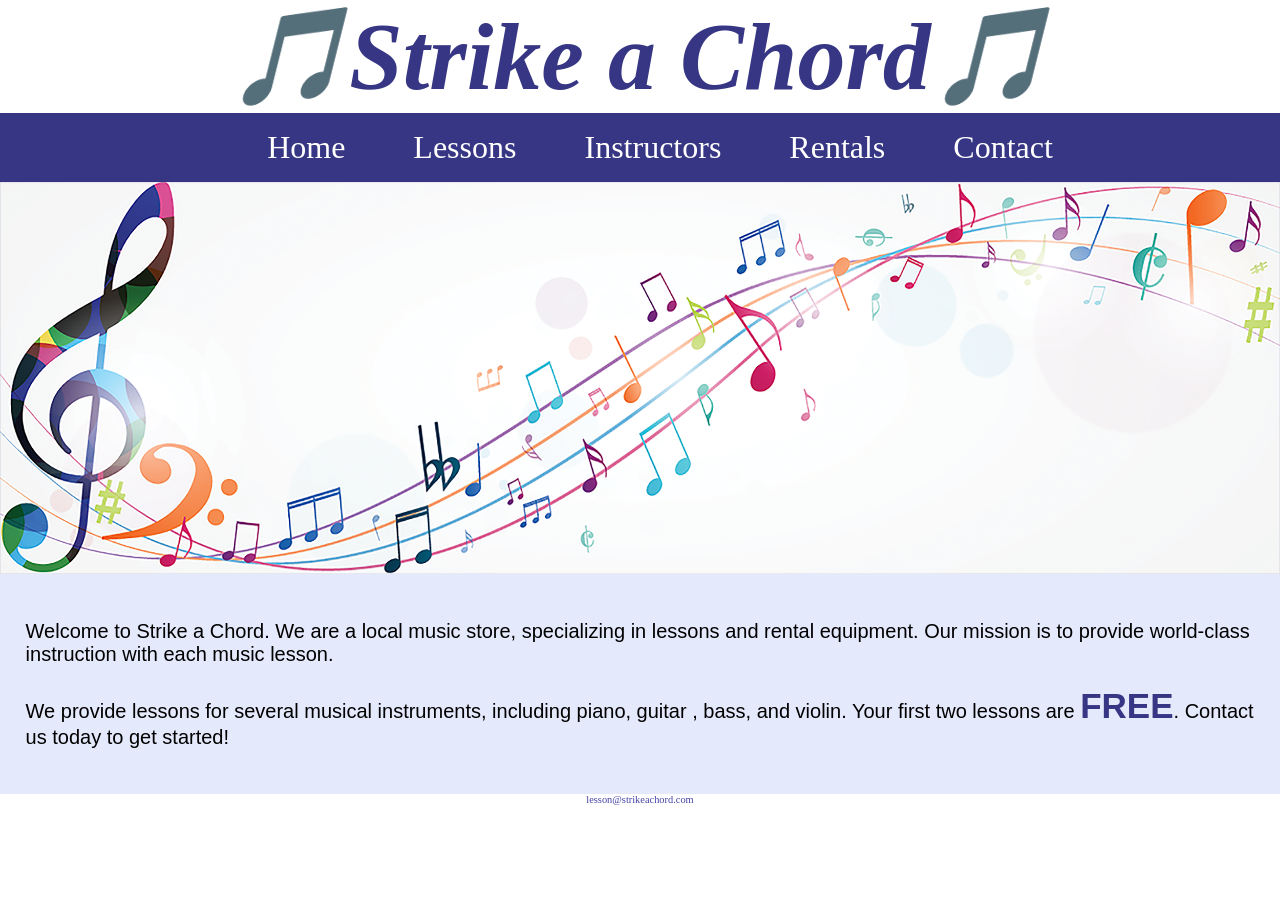
<file: index.html>
<!DOCTYPE html>
<html lang="en">
  <head>
    <meta charset="UTF-8">
    <meta name="viewport" content="width=device-width, initial-scale=1.0">
    <title>Strike a Chord</title>
    <link rel="stylesheet" href="css/styles.css">
  </head>
  <body>
    <header>
      <h1>&#127925;Strike a Chord&#127925;</h1>
    </header>
    <nav>
      <ul>
        <li><a href="index.html">Home</a></li>  
        <li><a href="lessons.html">Lessons</a></li>
        <li><a href="instructors.html">Instructors</a></li>
        <li><a href="rentals.html">Rentals</a></li>
        <li><a href="contact.html">Contact</a></li>
      </ul>
      <!-- Hero Image -->
      <div id="hero">
        <img src="images/music-notes.png" alt="colorful music notes">
      </div>
    </nav>
    <main>
      <div id="intro">
        <p> Welcome to Strike a Chord. We are a local music store, specializing in lessons and rental equipment. Our mission is to provide world-class instruction with each music lesson.  </p>
        <p> We provide lessons for several musical instruments, including piano, guitar , bass, and violin. Your first two lessons are <span class="action">FREE</span>. Contact us today to get started! </p>
      </div>
    </main>
    <footer>
      <a href="mailto:lesson@strikeachord.com">lesson@strikeachord.com</a>
    </footer>
  </body>
</file>
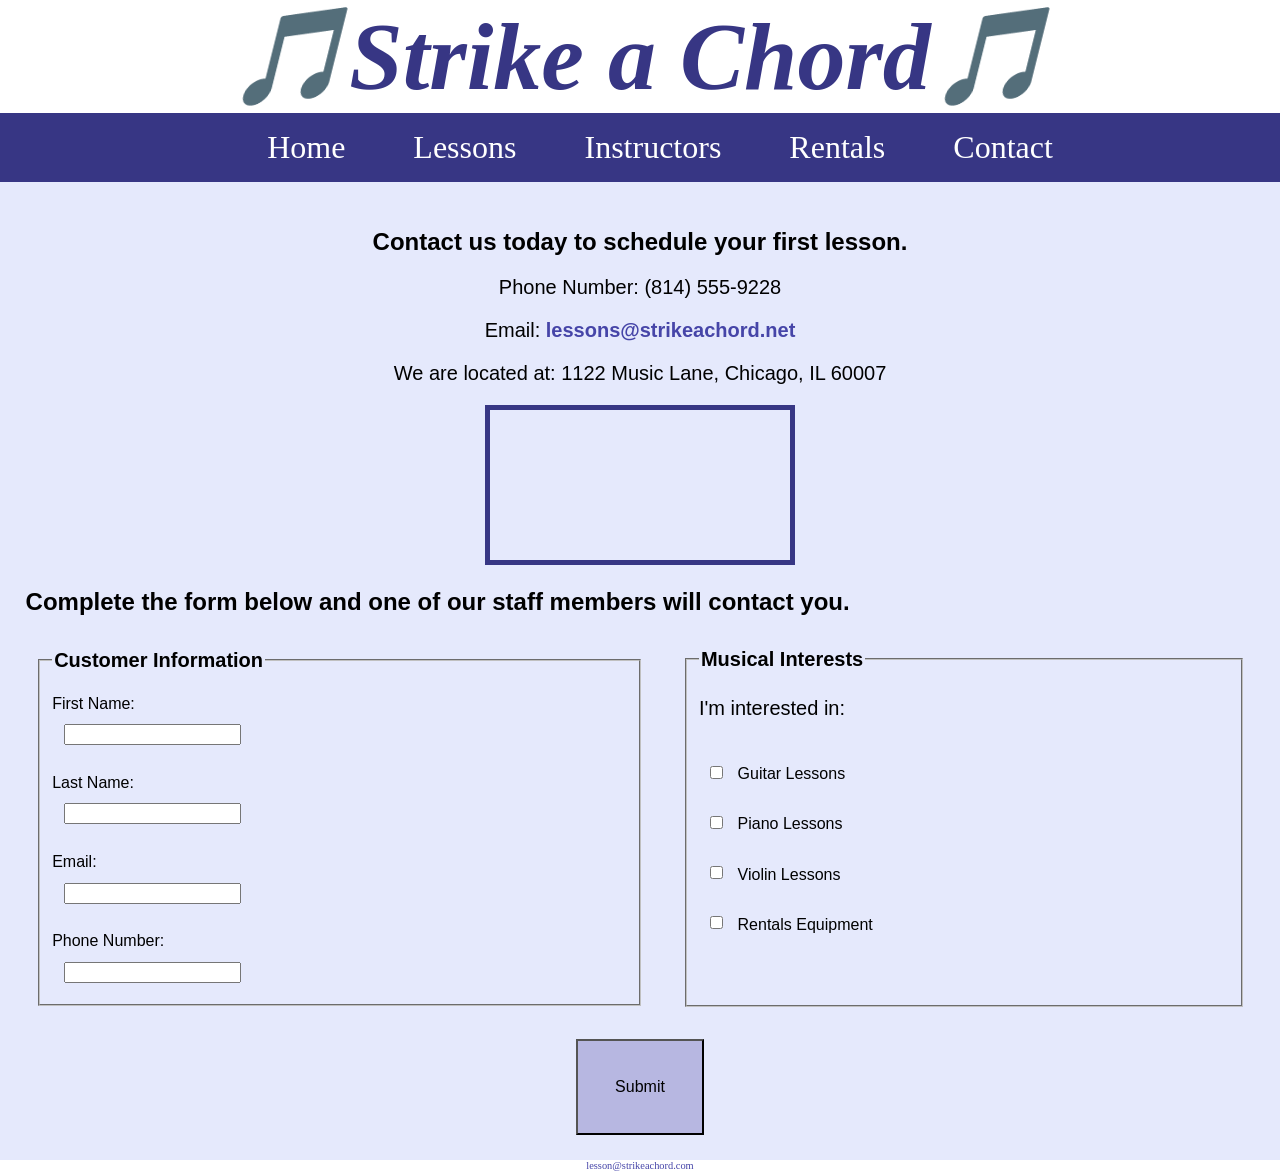
<file: contact.html>
<!DOCTYPE html>
<html lang="en">
  <head>
    <meta charset="UTF-8">
    <meta name="viewport" content="width=device-width, initial-scale=1.0">
    <title>Strike a Chord Contact</title>
    <link rel="stylesheet" href="css/styles.css">
  </head>
  <body>
    <header>
      <h1>&#127925;Strike a Chord&#127925;</h1>
    </header>
    <nav>
       <ul>
        <li><a href="index.html">Home</a></li>  
        <li><a href="lessons.html">Lessons</a></li>
        <li><a href="instructors.html">Instructors</a></li>
        <li><a href="rentals.html">Rentals</a></li>
        <li><a href="contact.html">Contact</a></li>
      </ul>
    </nav>
    <main>
      <div id="contact">
        <h2>Contact us today to schedule your first lesson.</h2>
        <p>Phone Number: (814) 555-9228</p>
        <p>Email: <a href="mailto:lessons@strikeachord.net">lessons@strikeachord.net</a></p>
        <p>We are located at: 1122 Music Lane, Chicago, IL 60007</p>
        <iframe src="https://www.google.com/maps?q=Chicago,+IL&output=embed" class="map"
        allowfullscreen="" loading="lazy"></iframe>
      </div>
      <div id="form">
        <h2>Complete the form below and one of our staff members will contact you.</h2>
        <!-- Form fields will be added here -->
        <form class="form-grid">
          <fieldset>
            <legend>Customer Information</legend>

            <label for="fname">First Name:</label>
            <input type="text" name="fname" id="fname">

            <label for="lname">Last Name:</label>
            <input type="text" name="lname" id="lname">

            <label for="email">Email:</label>
            <input type="email" name="email" id="email">

            <label for="phone">Phone Number:</label>
            <input type="tel" name="phone" id="phone">
          </fieldset>
          
          <fieldset>
            <legend>Musical Interests</legend>
            <p>I'm interested in:</p>

            <label for="guitarless">
              <input type="checkbox" name="interest" id="guitarless" value="Guitar Lessons">
              Guitar Lessons 
            </label> 

            <label for="pianoless">
              <input type="checkbox" name="interest" id="pianoless" value="Piano Lessons">
              Piano Lessons
            </label>

            <label for="violinless">
              <input type="checkbox" name="interest" id="violinless" value="Violin Lessons">
              Violin Lessons
            </label>

            <label for="rent">
              <input type="checkbox" name="interest" id="rent" value="Rentals Equipment">
              Rentals Equipment
            </label>
          </fieldset>
          <input type="submit" class="btn" id="submit">
        </form>
      </div>
    </main>
    <footer>
      <a href="mailto:lesson@strikeachord.com">lesson@strikeachord.com</a>
    </footer>
  </body>
</file>
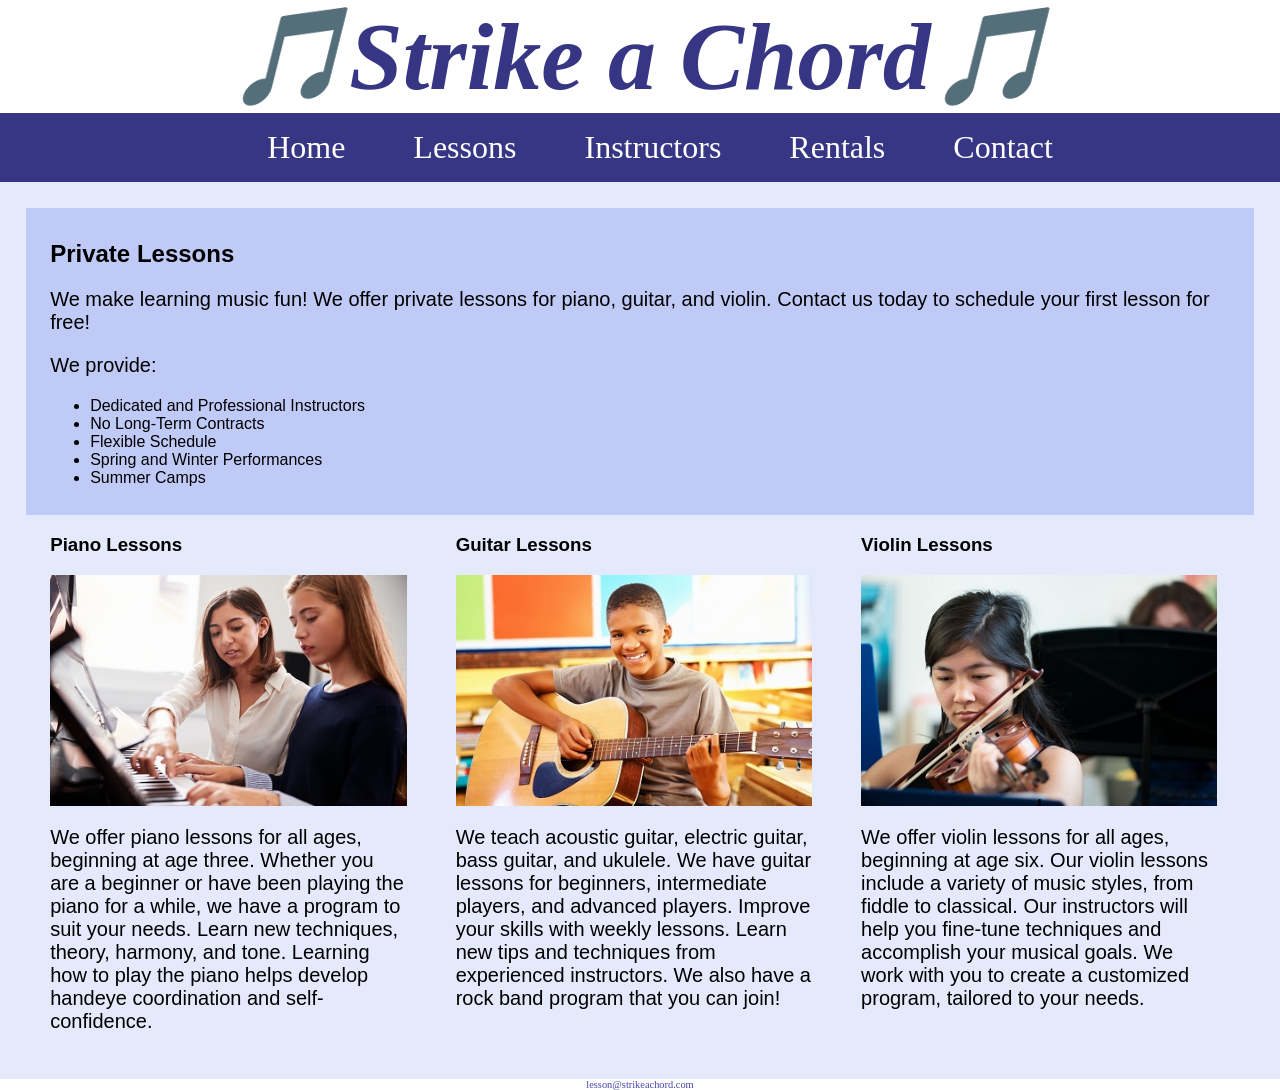
<file: lessons.html>
<!DOCTYPE html>
<html lang="en">
  <head>
    <meta charset="UTF-8">
    <meta name="viewport" content="width=device-width, initial-scale=1.0">
    <title>Strike a Chord Lessons</title>
    <link rel="stylesheet" href="css/styles.css">
  </head>
  <body>
    <header>

      <h1>&#127925;Strike a Chord&#127925;</h1>
    </header>

    <nav>
      <ul>
        <li><a href="index.html">Home</a></li>  
        <li><a href="lessons.html">Lessons</a></li>
        <li><a href="instructors.html">Instructors</a></li>
        <li><a href="rentals.html">Rentals</a></li>
        <li><a href="contact.html">Contact</a></li>
      </ul>
    </nav>

    <main>
    <div id="info">
      <h2>Private Lessons</h2>

      <p>We make learning music fun! We offer private lessons for piano,
      guitar, and violin. Contact us today to schedule your first lesson
      for free! </p>

      <p>We provide:</p>

      <ul>

      <li>Dedicated and Professional Instructors</li>
      <li>No Long-Term Contracts</li>
      <li>Flexible Schedule</li>
      <li>Spring and Winter Performances</li>
      <li>Summer Camps</li>

      </ul>

    </div>
    <div id="piano">
      <h3>Piano Lessons</h3>
      <img src="piano-lesson.jpg" alt="piano teacher and student
      sitting at a piano">
      <p>We offer piano lessons for all ages, beginning at age three.
      Whether you are a beginner or have been playing the piano for a while,
      we have a program to suit your needs. Learn new techniques, theory,
      harmony, and tone. Learning how to play the piano helps develop handeye
      coordination and self-confidence.</p>
    </div>
    <div id="guitar">
      <h3>Guitar Lessons</h3>
      <img src="child-guitar.jpg" alt="child with a smile holding a
      guitar">
      <p>We teach acoustic guitar, electric guitar, bass guitar, and
      ukulele. We have guitar lessons for beginners, intermediate players,
      and advanced players. Improve your skills with weekly lessons. Learn
      new tips and techniques from experienced instructors. We also have a
      rock band program that you can join!</p>
    </div>
    <div id="violin">
      <h3>Violin Lessons</h3>
      <img src="woman-violin.jpg" alt="violin teacher and student
      sitting with a violin">
      <p>We offer violin lessons for all ages, beginning at age six. Our
      violin lessons include a variety of music styles, from fiddle to
      classical. Our instructors will help you fine-tune techniques and
      accomplish your musical goals. We work with you to create a customized
      program, tailored to your needs.</p>
    </div>
    </main>
    <footer>
      <a href="mailto:lesson@strikeachord.com">lesson@strikeachord.com</a>
    </footer>
  </body>
</file>
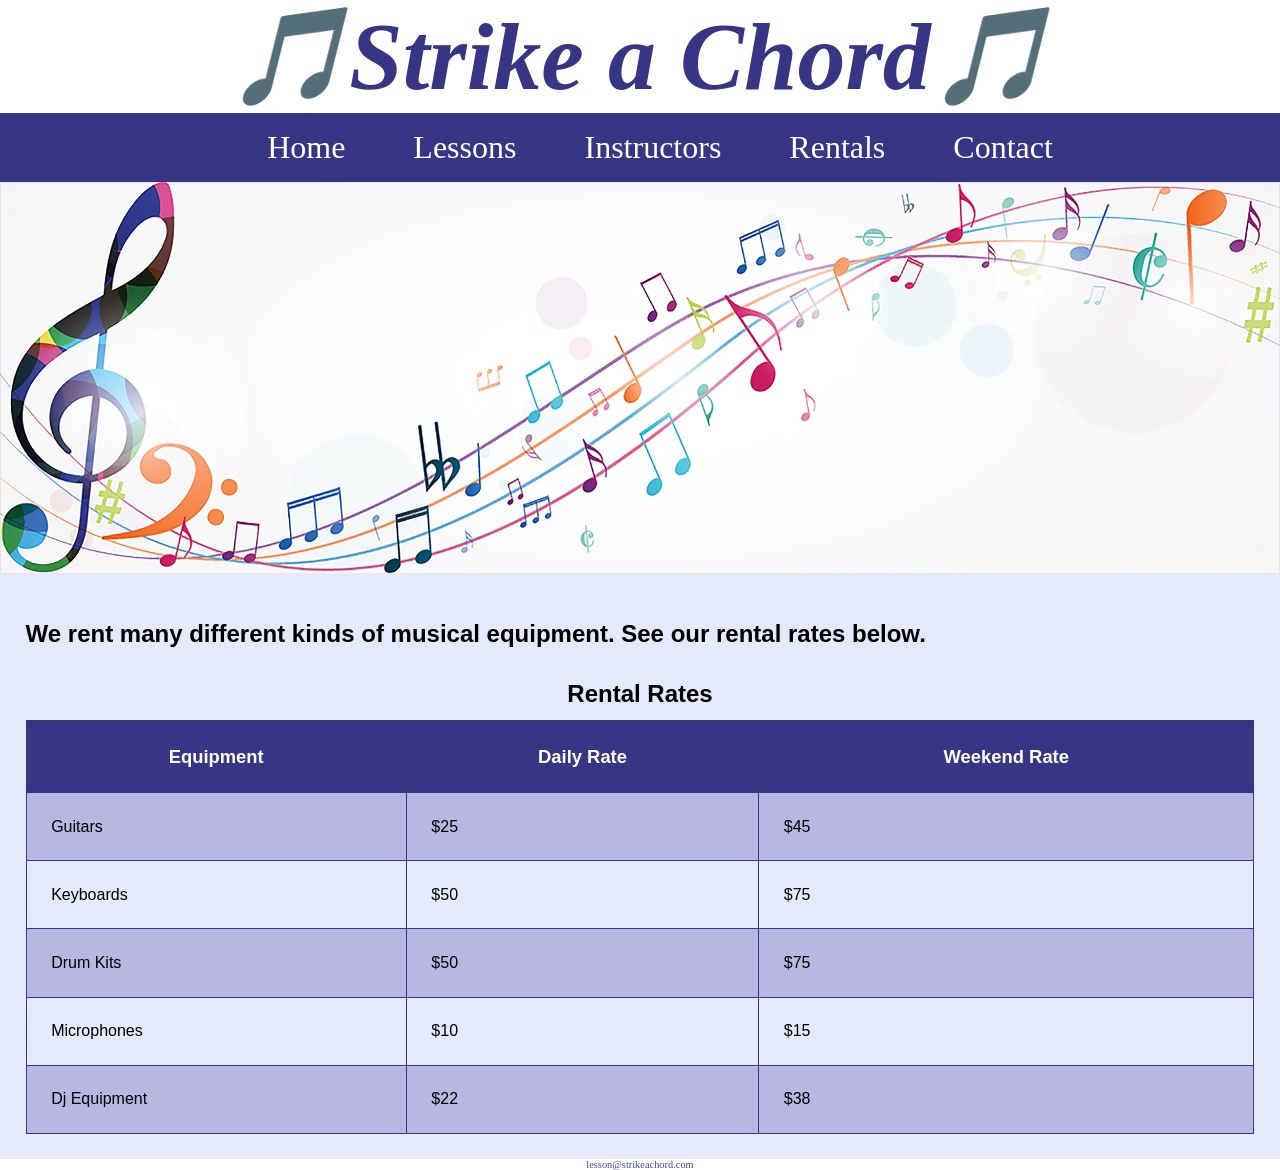
<file: rentals.html>
<!DOCTYPE html>
<html lang="en">

<head>
  <meta charset="UTF-8">
  <meta name="viewport" content="width=device-width, initial-scale=1.0">
  <title>Rentals</title>
  <link rel="stylesheet" href="css/styles.css">
</head>

<body>
  <header>
    <h1>&#127925;Strike a Chord&#127925;</h1>
  </header>
  <nav>
    <ul>
      <li><a href="index.html">Home</a></li>
      <li><a href="lessons.html">Lessons</a></li>
      <li><a href="instructors.html">Instructors</a></li>
      <li><a href="rentals.html">Rentals</a></li>
      <li><a href="contact.html">Contact</a></li>
    </ul>
    <!-- Hero Image -->
    <div id="hero">
      <img src="images/music-notes.png" alt="colorful music notes">
    </div>
  </nav>
  <main>
    <div id="rentals">
      <h2>
        We rent many different kinds of musical equipment. See our rental rates below.
      </h2>
      <table>
        <caption>Rental Rates</caption>
        <thead>
          <th>Equipment</th><th>Daily Rate</th><th>Weekend Rate</th>
        </thead>
        <tr><td>Guitars</td><td>$25</td><td>$45</td></tr>
        <tr><td>Keyboards</td><td>$50</td><td>$75</td></tr>
        <tr><td>Drum Kits</td><td>$50</td><td>$75</td></tr>
        <tr><td>Microphones</td><td>$10</td><td>$15</td></tr>
        <tr><td>Dj Equipment</td><td>$22</td><td>$38</td></tr>
      </table>
    </div>
  </main>
  <footer>
    <a href="mailto:lesson@strikeachord.com">lesson@strikeachord.com</a>
  </footer>
</body>
</file>
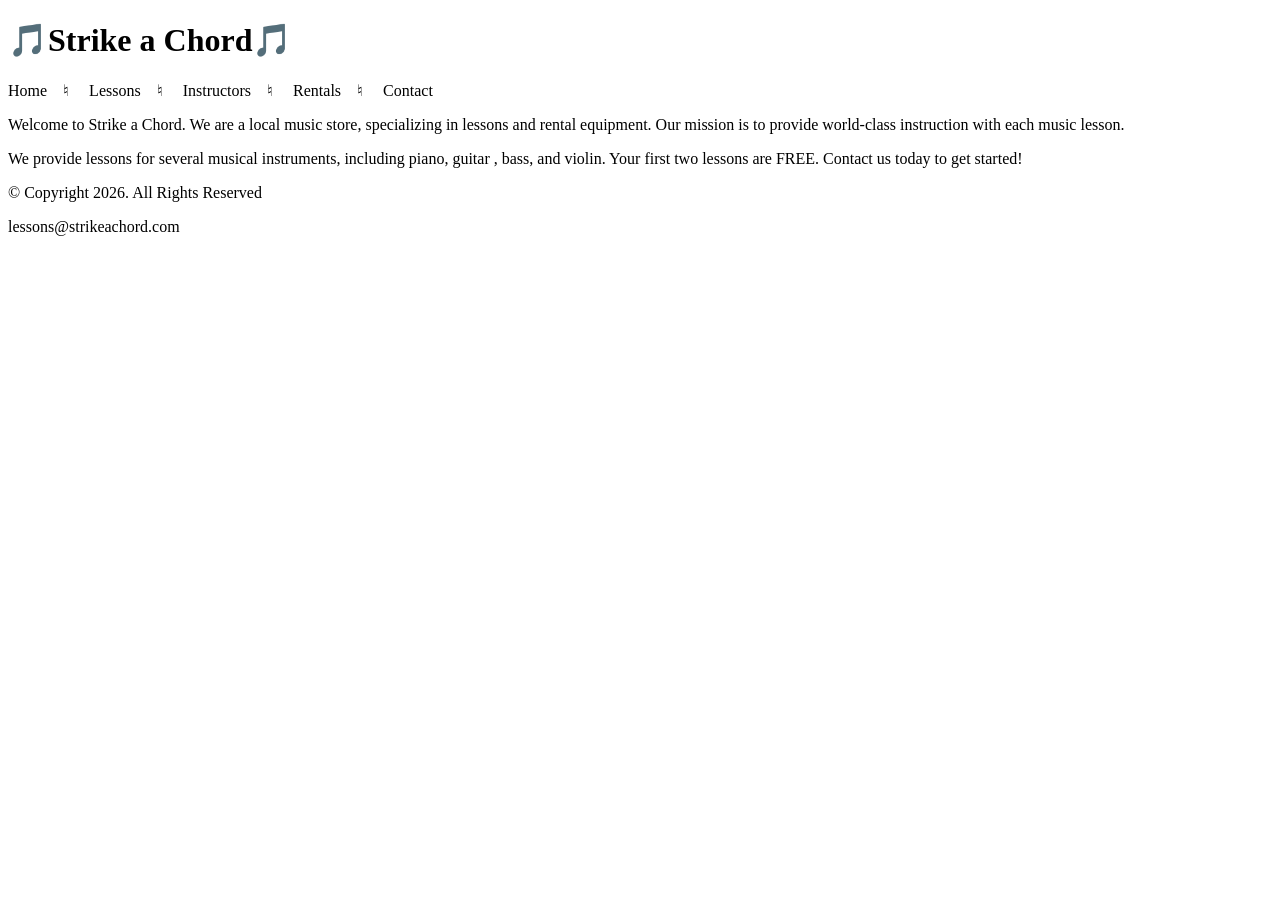
<file: templete.html>
<!DOCTYPE html>
<html lang="en">
  <head>
    <meta charset="UTF-8">
    <meta name="viewport" content="width=device-width, initial-scale=1.0">
    <title>Strike a Chord</title>
  </head>
  <body>
    <header>
      <h1>&#127925;Strike a Chord&#127925;</h1>
    </header>
    <nav>
      <p> Home&emsp;&#9838;&emsp;  Lessons&emsp;&#9838;&emsp;  Instructors&emsp;&#9838;&emsp;  Rentals&emsp;&#9838;&emsp; Contact</p>
    </nav>
    <main>
      <!-- add page content here -->
       <p> Welcome to Strike a Chord. We are a local music store, specializing in lessons and rental equipment. Our mission is to provide world-class instruction with each music lesson.  </p>
       <p> We provide lessons for several musical instruments, including piano, guitar , bass, and violin. Your first two lessons are FREE. Contact us today to get started! </p>
    </main>
    <footer>
      <p>&copy; Copyright 2026. All Rights Reserved </p>
      <p>lessons@strikeachord.com</p>
    </footer>
  </body>
</file>
<file: css/styles.css>
/* CSS Reset */
body,
header,
nav,
main,
footer,
img,
h1 {
  margin: 0;
  padding: 0;
  border: 0;
}

/* Style rule for images */
img {
  max-width: 100%;
  display: block;
}

/* Style rules for header content */
header {
  text-align: center;
  font-size: 3em;
  color: #373684;
}

header h1 {
  font-style: italic;
}

/* Style rules for navigation area */
nav {
  background-color: #373684;
}

nav ul {
  list-style-type: none;
  margin: 0;
  text-align: center;
}

nav li {
  display: inline-block;
  font-size: 2em;
}

nav li a {
  display: block;
  color: #fff;
  text-align: center;
  padding: 0.5em 1em;
  text-decoration: none;
}

/* Style rules for main content */

main {
  padding: 2%;
  background-color: #e5e9fc;
  overflow: auto;
  font-family: Verdana, Arial, sans-serif;
}

main p {
  font-size: 1.25em;
}

.action {
  font-size: 1.75em;
  color: #373684;
  font-weight: bold;
}

#piano,
#guitar,
#violin {
  width: 29%;
  float: left;
  margin: 0 2%;
}

#info {
  clear: left;
  background-color: #c0caf7;
  padding: 1% 2%;
}

#contact {
  text-align: center;
}

#contact a {
  color: #4645a8;
  text-decoration: none;
  font-weight: bold;
}

.map {
  border: 5px solid #373684;
}

/* Style rules for footer content */
footer {
  text-align: center;
  font-size: 0.65em;
  clear: left;
}

footer a {
  color: #4645a8;
  text-decoration: none;
}

/* Style rules for the table */
table {
  border: 1px solid #373684;
  border-collapse: collapse;
  margin: 0 auto;
  width: 100%;
}

caption {
  font-size: 1.5em;
  font-weight: bold;
  padding: 1%;
}

th, td {
   border: 1px solid #373684;
   padding:2%;
}

th {
   background-color: #373684;
   color: #ffffff;
   font-size: 1.15em;
}
tr:nth-child(odd) {
   background-color: #b7b7e1;
}

fieldset, input {
  margin: 2%;
}

legend {
  font-size: 1.25em;
  font-weight: bold;
}

label{
  display: block;
  padding-top: 3%;
}

form #submit {
  margin: 0 auto;
  display: block;
  padding: 3%;
  background-color: #b7b7e1;
  font-size: 1em;
}

.form-grid{
  display: grid;
  grid-template-columns: auto auto;
  gap: 20px;
}

.btn {
  grid-column: 1 / span 2;
}
</file>
